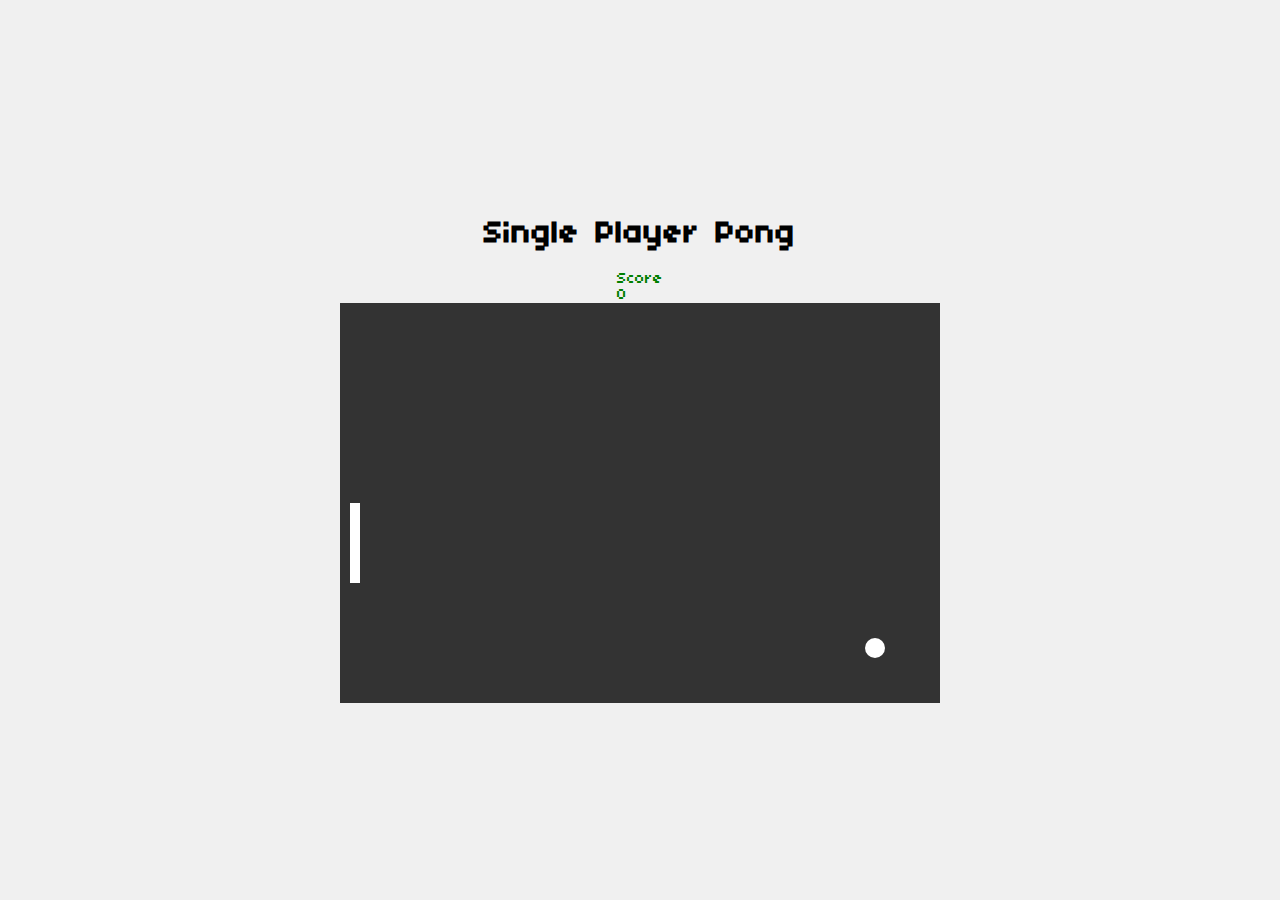
<file: pong/pong-1/index.html>
<!DOCTYPE html>
<html lang="en">
<head>
    <meta charset="UTF-8">
    <meta name="viewport" content="width=device-width, initial-scale=1.0">
    <title>Single Player Pong</title>
    <link rel="stylesheet" href="styles.css">
</head>
<body>
    <h1>Single Player Pong</h1>
    <div class="score-area">
        Score
        <div class="player-score">0</div>
    </div>
    <div class="game-area">
        <div class="ball"></div>
        <div class="paddle"></div>
    </div>
    <script src="script.js"></script> 
</body>
</html>
</file>
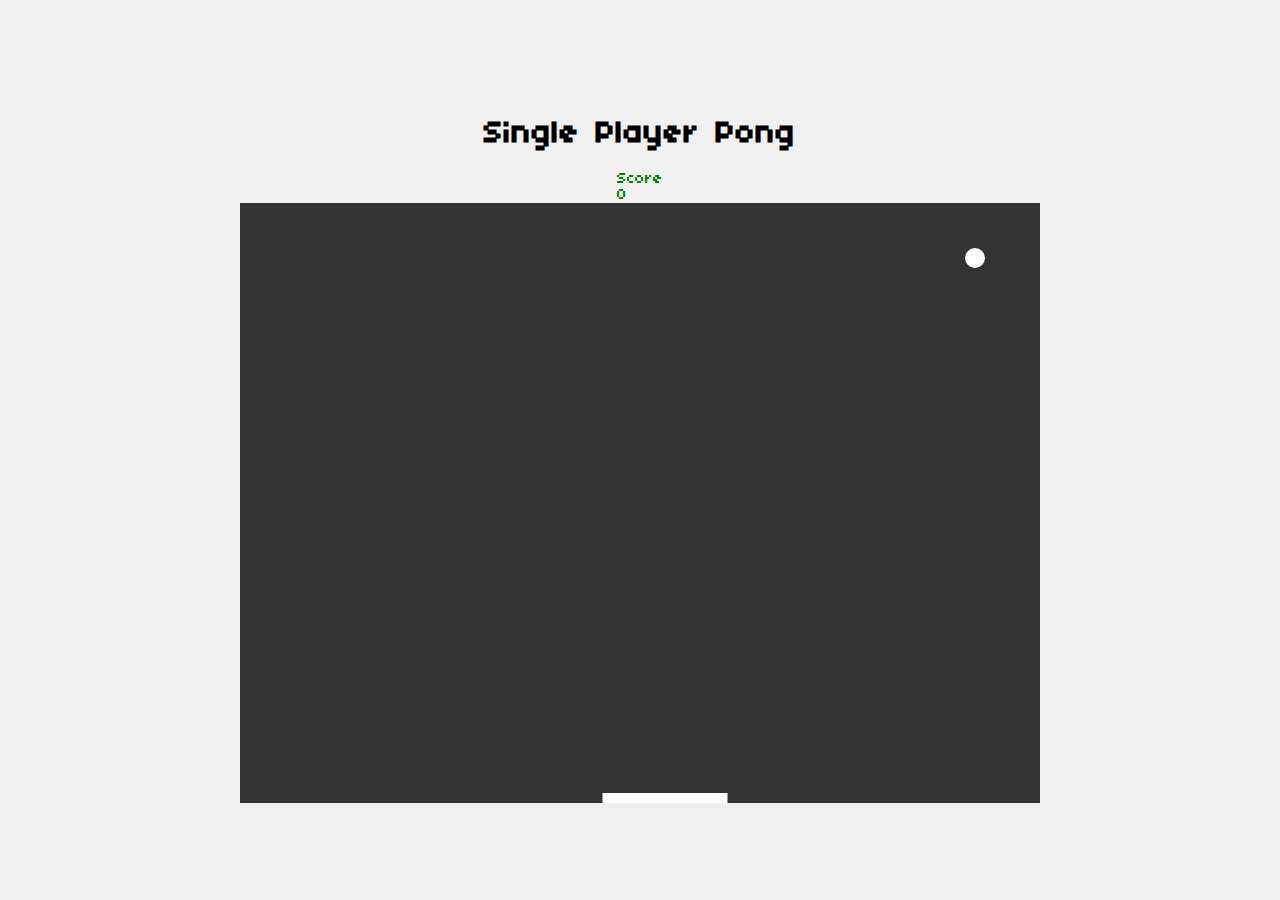
<file: pong/pong-2/index.html>
<!DOCTYPE html>
<html lang="en">
<head>
    <meta charset="UTF-8">
    <meta name="viewport" content="width=device-width, initial-scale=1.0">
    <title>Single Player Pong</title>
    <link rel="stylesheet" href="styles.css">
</head>
<body>
    <h1>Single Player Pong</h1>
    <div class="score-area">
        Score
        <div class="player-score">0</div>
    </div>
    <canvas id="game-area" width="800" height="600"></canvas>
    <script src="gameObjects.js"></script> 
    <script src="script.js"></script> 
</body>
</html>
</file>
<file: pong/pong-1/styles.css>
body {
    margin: 0;
    padding: 0;
    height: 100vh;
    display: flex;
    flex-direction: column;
    justify-content: center;
    align-items: center;
    background-color: #f0f0f0;
    font-family: 'pixel';
}

@font-face {
    font-family: 'pixel';
    src: url('font.ttf') format('truetype');
}


.game-area {
    position: relative;
    width: 600px;
    height: 400px;
    background-color: #333;
}

.score-area {
    color: green
}
.ball {
    position: absolute;
    width: 20px;
    height: 20px;
    background-color: #fff;
    border-radius: 50%;
    left: 50%;
    top: 50%;
}

.paddle {
    position: absolute;
    width: 10px;
    height: 80px;
    background-color: #fff;
    left: 10px;
    top: 50%;
}
</file>
<file: pong/pong-2/styles.css>
body {
    margin: 0;
    padding: 0;
    height: 100vh;
    display: flex;
    flex-direction: column;
    justify-content: center;
    align-items: center;
    background-color: #f0f0f0;
    font-family: 'pixel';
}

@font-face {
    font-family: 'pixel';
    src: url('font.ttf') format('truetype');
}


.game-area {
    position: relative;
    width: 600px;
    height: 400px;
    background-color: #333;
}

.score-area {
    color: green
}
</file>
